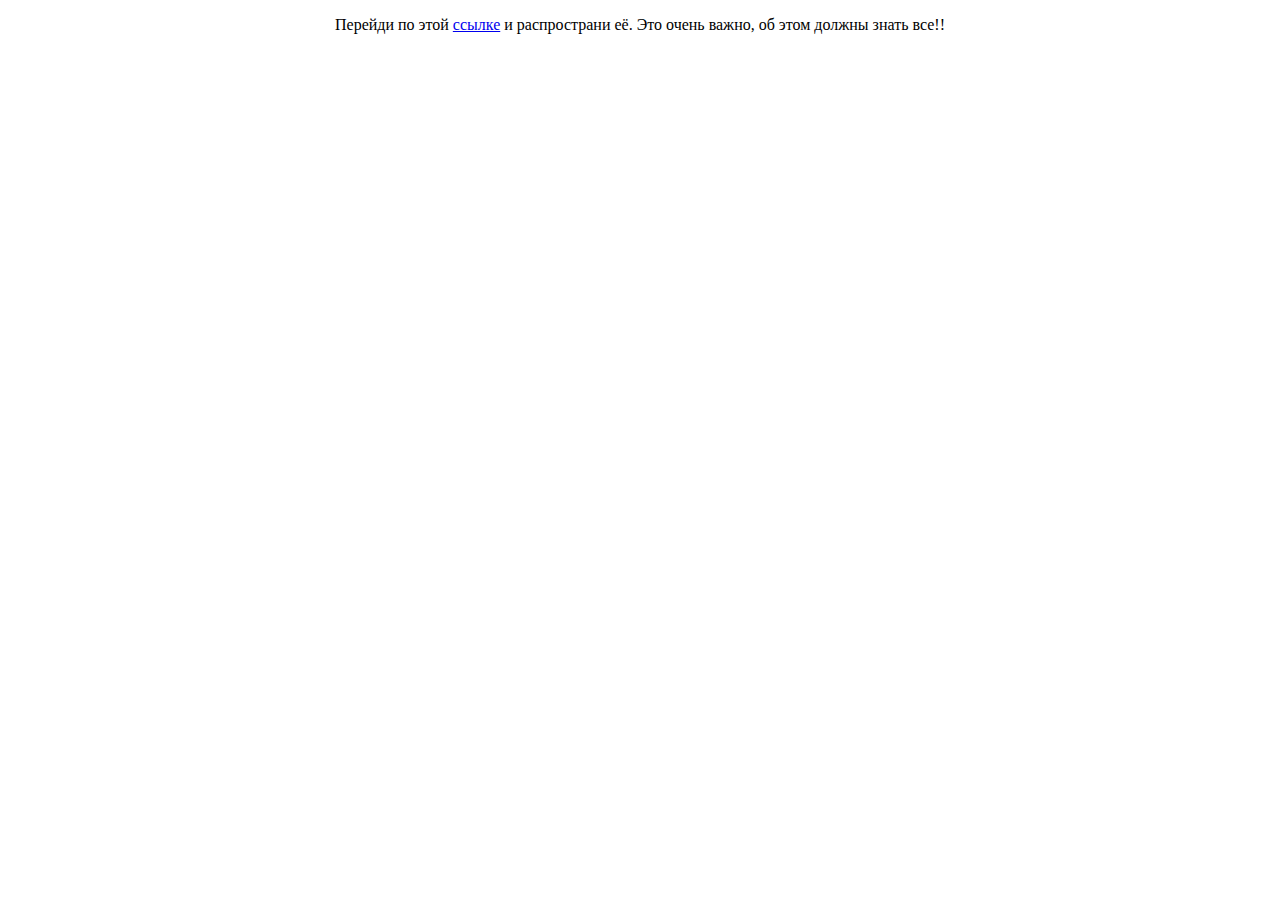
<file: index.html>
<!DOCTYPE html>
<html>
<head>
  <meta charset="UTF-8">
  <meta http-equiv="X-UA-Compatible" content="ie=edge">
  <link rel="stylesheet" href="style.css">
  <title>This is importain</title>
</head>
<body>
  <div id="1223">
    <p>Перейди по этой <a href="image.jpg">ссылке</a>
       и распространи её. Это очень важно, об этом должны знать все!!</p>
  </div>
</body>
</html>
</file>
<file: style.css>
div#1223 {
  width: 100%;
  height: 100%;
}

p {
  text-align: center;
  position: relative;
  bottom: 50%;
  z-index: 5644964489;
}

a {
  z-index: 6484949464986489748;
}
</file>
